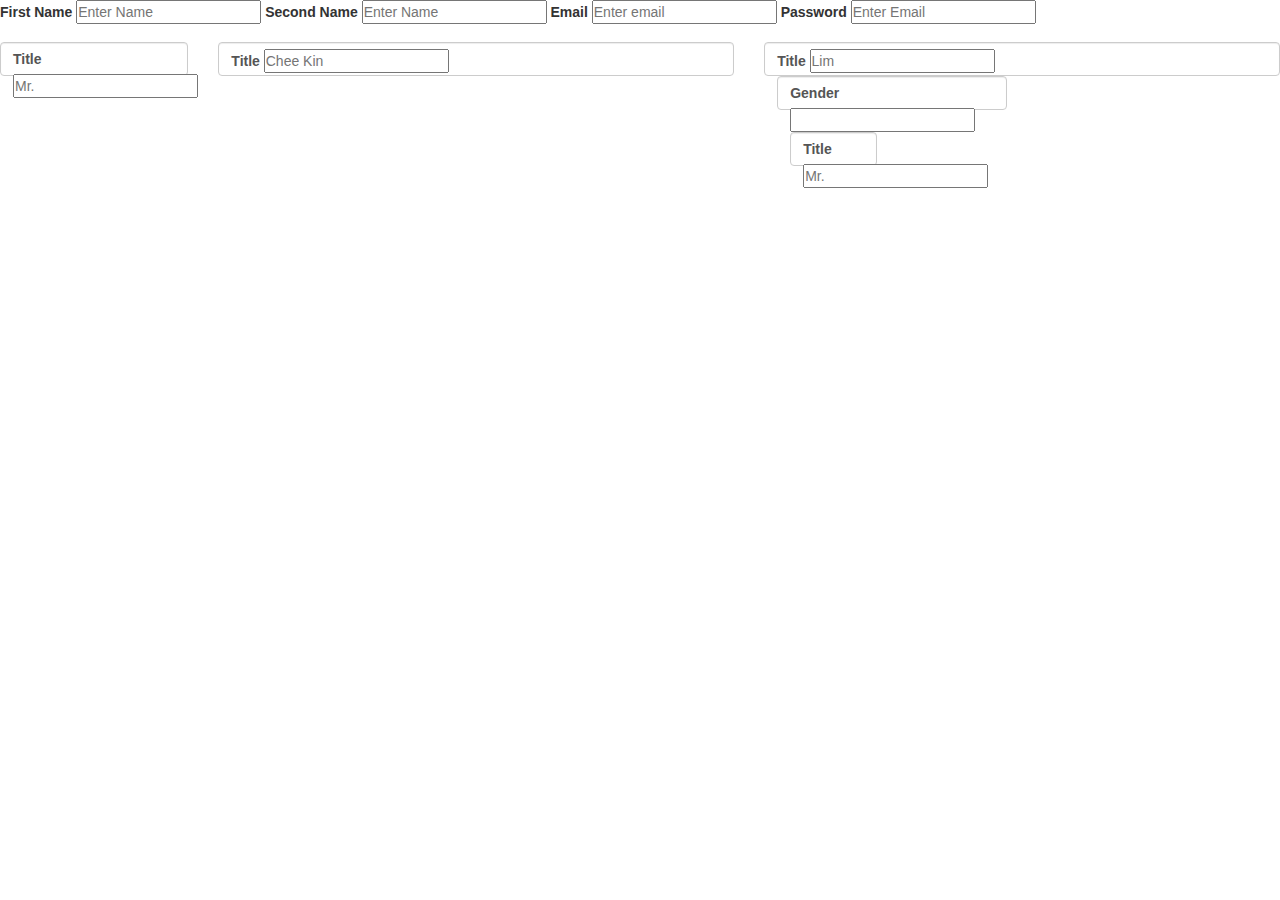
<file: index.html>
<!DOCTYPE html>
<html>
  <head>
    <meta charset="utf-8">
    <head>
    <meta charset="utf-8">
    <meta http-equiv="X-UA-Compatible" content="IE=edge">
    <meta name="viewport" content="width=device-width, initial-scale=1">
    <link rel="stylesheet" href="css/style.css">
    <!-- The above 3 meta tags *must* come first in the head; any other head content must come *after* these tags -->
    <title>Bootstrap 101 Template</title>

    <!-- Bootstrap -->
    <link href="css/bootstrap.min.css" rel="stylesheet">

    <!-- HTML5 shim and Respond.js for IE8 support of HTML5 elements and media queries -->
    <!-- WARNING: Respond.js doesn't work if you view the page via file:// -->
    <!--[if lt IE 9]>
      <script src="https://oss.maxcdn.com/html5shiv/3.7.3/html5shiv.min.js"></script>
      <script src="https://oss.maxcdn.com/respond/1.4.2/respond.min.js"></script>
    <![endif]-->
  </head>
  <body>
    <form class="" action="index.html" method="post">
      <div class="form-group">
        <label for="fname">First Name</label>
        <input type="text" calss="form-control" name="Enter Name" placeholder="Enter Name" value="">

        <label for="sname">Second Name</label>
        <input type="text" calss="form-control" name="Enter Surname" placeholder="Enter Name" value="">

        <label for="Email">Email</label>
        <input type="email" calss="form-control" name="Enter Email" placeholder="Enter email" value="">

        <label for="pword">Password</label>
        <input type="password" calss="form-control" name="Enter password" placeholder="Enter Email" value="">

      </div>

      <div class="row">
        <div class="col-md-2">
          <div class="form-control">
            <label for="title">Title</label>
            <input type="text" placeholder="Mr." name="" value="">
          </div>
        </div>
        <div class="col-md-5">
          <div class="form-control">
            <label for="title">Title</label>
            <input type="text" placeholder="Chee Kin" name="" value="">
          </div>
        </div>
        <div class="col-md-5">
          <div class="form-control">
            <label for="title">Title</label>
            <input type="text" placeholder="Lim" name="" value="">

            <div class="row">
              <div class="col-md-6">
                <div class="form-control">
                  <label for="gender">Gender</label>
                  <input type="text" placeholder="" name="Gender" value="">

                  <div class="row">
                    <div class="col-md-6">
                      <div class="form-control">
                        <label for="title">Title</label>
                        <input type="text" placeholder="Mr." name="" value="">
      </div>
    </form>

    <!-- jQuery (necessary for Bootstrap's JavaScript plugins) -->
    <script src="https://ajax.googleapis.com/ajax/libs/jquery/1.12.4/jquery.min.js"></script>
    <!-- Include all compiled plugins (below), or include individual files as needed -->
    <script src="js/bootstrap.min.js"></script>
  </body>
</html>
</file>
<file: css/style.css>
*{
  margin: 0px;
  padding: 0px;
}

body > nav > div > div.navbar-header > a > img{
  margin-left: -82px;
}

#zero{
  color: #89bf51;
}

#modal-btn{
  border: none;
  background: none;
  margin-top: 27px;
  font-size: 15px;
  font-weight: bold;
}

#md-login{
  font-size: 18px;
  font-weight: bold;
}

#navbar3{
  font-size: 18px;
  font-weight: bold;
  margin-left: 219px;
}

#login-nav{
  margin-right: -115px;
}

#login-btn{
  margin-top: 28px;
  border: none;
  background: none;
  color: white;
  font-size: 13px;
  font-weight: bold;
}

#img-login{
/*  position: relative;*/
}


#img2 > h1{
  position: absolute;
  text-align: center;
  color: white;
  margin-left: 85px;
  margin-top: 155px;
}

#img2 > p{
  position: absolute;
  text-align: center;
  color: white;
  margin-left: 134px;
  margin-top: 530px;
}

#manualinputlabel{
  position: absolute;
  left: 20px;
  cursor: pointer;
  color: white !important;
  top: 2px;
}

#bs-example-navbar-collapse-1 > div > ul > li > a{
  color: white;
  top: 14px;
  left: 151px;
}

body > nav > div > div.navbar-header > a{
  height: 66px;
  color: green !important;
}

#bs-example-navbar-collapse-1 > ul > li > a{
  color: white !important;
  top: 14px;
}


body > nav{
  background-color: black !important;
  height: 80px;
}

.navbar{
  margin-bottom: 0px;
  border: 0px;
}

#mod > div > div.col-md-6.col-lg-6.col-sm-6.col-xs-6 > p{
  text-align: center;
  position: absolute;
  bottom: 2px;
  color: white !important;
  font-size: 18px;
}

#mod > div > div.col-md-6.col-lg-6.col-sm-6.col-xs-6 > h1{
  text-align: center;
  position: absolute;
  color: white !important;
}

#SIGN-UP > h4{
  text-align: center;
  margin-top: 45px;
}

#SIGN-UP > p{
  text-align: center;
}

#sign > a{
  color: black !important;
}

#login > a{
  color: black !important;
}

#mod > div > div > p{
  margin-left: 111px;
}

#mod > div > div > h1{
  margin-left: 93px;
  margin-top: 155px;
}

#btn-fb{
  width: 291px;
  margin-left: 66px;
  color: white;
  background-color: #3b5998;
  padding: 15px;
}

#btn-fb:hover{
  box-shadow:none;
  background-color: none;
  text-decoration: none;
}

#btn-email{
  width: 291px;
  margin-top: 12px;
  margin-left: 66px;
  margin-bottom: 15px;
  color: white;
  background-color: #969696;
  padding: 15px;
}

#btn-email:hover{
  box-shadow:none;
  background-color: none;
  text-decoration: none;
}

#btn-gplus{
  width: 291px;
  margin-left: 66px;
  color: white;
  background-color: #df4a32;
  padding: 15px;
}

#btn-gplus:hover{
  box-shadow:none;
  background-color: none;
  text-decoration: none;
}

#mod-foot{
  text-align: center;
  margin-top: 174px;
}

#btn-fb2{
  width: 291px;
  margin-top: 39px;
  margin-left: 66px;
  color: white;
  background-color: #3b5998;
  padding: 15px;
}

#LOG-IN > p > small{
  margin-left: 69px;
}

#btn-email2{
  width: 291px;
  margin-top: 12px;
  margin-left: 66px;
  margin-bottom: 15px;
  color: white;
  background-color: #969696;
  padding: 15px;
}

#btn-gplus2{
  width: 291px;
  margin-left: 66px;
  color: white;
  background-color: #df4a32;
  padding: 15px;
}

#eml{
  margin-left: 97px;
  width: 203px;
  padding: 9px;
}

#pass{
  margin-left: 97px;
  width: 203px;
  margin-top: 5px;
  padding: 9px;
}

#txt1{
  margin-left: 28px;
}

#mod-foot2{
  text-align: center;
  margin-top: 140px;
}

.container-fluid{
  padding: 0px;
  margin: 0px;
}

#img{
  width: 100%;
  height: 662px auto;
  position: relative;
}

#form{
  border: 1px solid white;
  background-color: white;
  width: 845px;
  height: 212px;
  top: 233px;
  left: 243px;
  padding-left: 15px;
  padding-bottom: 15px;
  padding-top: 6px;
  position: absolute;
}

#form > h1{
  font-size: 35px;
  font-weight: 600;
  color: #000;
}

#form > h3{
  color: #000;
  font-size: 22px;
  font-weight: bold;
}

#destination3{
  width: 354px;
  height: 51px;
  margin-right: -5px;
  border-radius: 0px;
}

#date-play > input{
  height: 51px;
  width: 154px;
  border-radius: 0px;
}

#form-opt > .form-control{
  height: 51px;
  width: 144px;
  margin-left: -5px;
  border-radius: 0px;
}

#golf-btn{
  width: 132px;
  height: 51px;
  background-color: #e95f00;
  color: white;
  margin-left: -5px;
  border-radius: 0px;
}

.text2{
  color: green !important;
}

#cont2{
  margin-top: 39px;
}

#h1-details{
  font-weight: bold;
}

#para-details{
  font-size: 18px;
}

#div-right{
  left: 58px;
}

#h4-text{
  color: green !important;
}

#para-text{
  font-size: 18px;
}

#read1{
  background-color: #ee6000;
  color: white;
  border: none;
  padding: 8px;
  border-radius: 10px;
  font-size: 18px;
  padding-left: 24px;
  padding-right: 24px;
  margin-right: 66px;
}

#h4-text2{
  color: green !important;
}

#para-text2{
  font-size: 18px;
}

#read2{
  background-color: #ee6000;
  color: white;
  border: none;
  padding: 8px;
  border-radius: 10px;
  font-size: 18px;
  padding-left: 24px;
  padding-right: 24px;
  margin-right: 66px;
}

#con{
  margin-top: 108px;
}

#foot1{
  background-color: #8abf50;
  border: none;
  margin-top: 48px;
}
#h1-foot{
  text-align: center;
}
#nav1{
  list-style-type: none;
}

#nav1 > li > a{
  color: white !important;
  margin-right: 6px;
}


#nav1 li a:hover{
  text-decoration: none;
}

#navbar1{
  margin-left: 405px;
}

#list1 > li > a{
  color: black !important;
}

#list1 > li > a:hover{
  text-decoration: none;
  color: white !important;
}

#row1{
  margin-left: 0px;
  margin-right: 0px;
  padding: 5px;
}

#foot2{
  background-color: #629539;
}

#sub{
  color: white !important;
  border: none;
  border-bottom: 1px solid white;
  background: none;
}

#list2 > li > a{
  color: black !important;
}

#list2 > li > a:hover{
  text-decoration: none;
  color: white !important;
}

#sub2{
  color: white !important;
  border: none;
  border-bottom: 1px solid white;
  background: none;
}

#list3 > li > a{
  color: black !important;
}

#list3 > li > a:hover{
  text-decoration: none;
  color: white !important;
}

#sub3{
  color: white !important;
  border: none;
  border-bottom: 1px solid white;
  background: none;
}

#list4 > li > a{
  color: black !important;
}

#list4 > li > a:hover{
  text-decoration: none;
  color: white !important;
}

#sub4{
  color: white !important;
  border: none;
  border-bottom: 1px solid white;
  background: none;
}

#exampleInputAmount{
  margin-right: -20px;
}

#exampleInputAmount2{
  margin-right: -20px;
}

#exampleInputAmount3{
  margin-right: -20px;
}

#exampleInputAmount4{
  margin-right: -36px;
}

#exampleInputAmount5{
  margin-right: -20px;
}

#exampleInputAmount6{
  margin-right: -20px;
}

#col1{
  width: 234px;
  margin-left: 90px;
}

#col2{
  width: 234px;
}

#col3{
  width: 234px;
}

#cont{
  width: 447px;
  height: 156px;
  background-color: #8abf50;
  padding: 20px;
}

#btn-last{
  height: 34px;
  width: 190px;
  margin: 2px;
  padding: 5px;
  background-color: #2c271f;
  color: white;
  border: none;
}

#section1{
  display: block;
}

#section2{
  display: block;
  margin-top: 5px;
  margin-bottom: 5px;
}

footer{
  background-color: #8abf50;
}

.copy-right{
  width: 100%;
  text-align: center;
}

#copy{
  color: black;
}

.centerImage{
  width: 100%;
  background-color: #2c281f;
  text-align: center;
  display: block;
}

@media only screen and (max-width: 768px){
  #form{
    width: 400px;
    height: auto;
    left: 0px;
  }
  #navbar3{
    margin-left: 0px;
  }
}

@media only screen and (max-width: 767px){
  #form{
    width: 400px;
    height: auto;
    left: 0px;
  }
  #navbar3{
    margin-left: 0px;
  }
}
</file>
